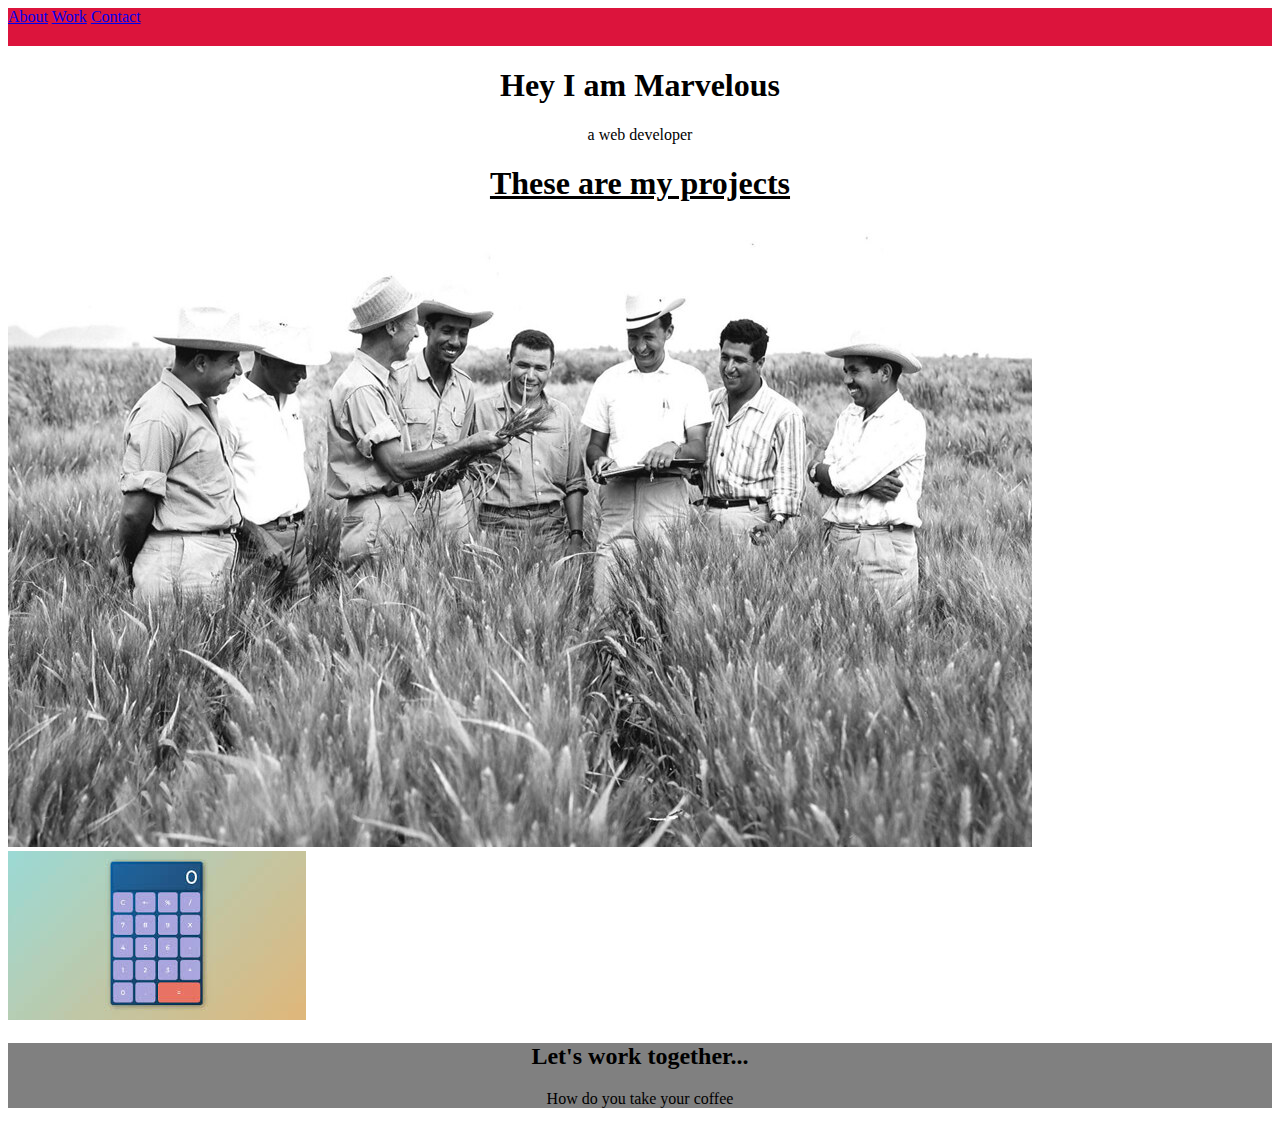
<file: index.html>
<!DOCTYPE html>
<html lang="en">
<head>
    <meta charset="UTF-8">
    <meta http-equiv="X-UA-Compatible" content="IE=edge">
    <meta name="viewport" content="width=device-width, initial-scale=1.0">
    <title>Personal Portfolio</title>
    <link rel="stylesheet" href="style.css">
</head>
<body>
    <div class="gg">
        <a href="index.html">About</a>
        <a href="work.html">Work</a>
        <a href="contact.html">Contact</a>
    </div>
    
    <div class="heading">
        <h1>Hey I am Marvelous</h1>
        <p>a web developer</p>

    </div>
    <div class="projects">
        <h1 id="second"><strong>These are my projects</strong></h1>
        <a id="one" href="https://en.wikipedia.org/wiki/Norman_Borlaug"><img src="./photos/tribute-page-main-image.jpg" alt=""></a>
        <br>

        <a  id="pho" href=""><img src="./photos/images.jpg" alt=""></a>
    </div>
    <div class="inner">
        <h2>Let's work together...</h2>
        <p>How do you take your coffee</p>
    </div>
</body>
</html>
</file>
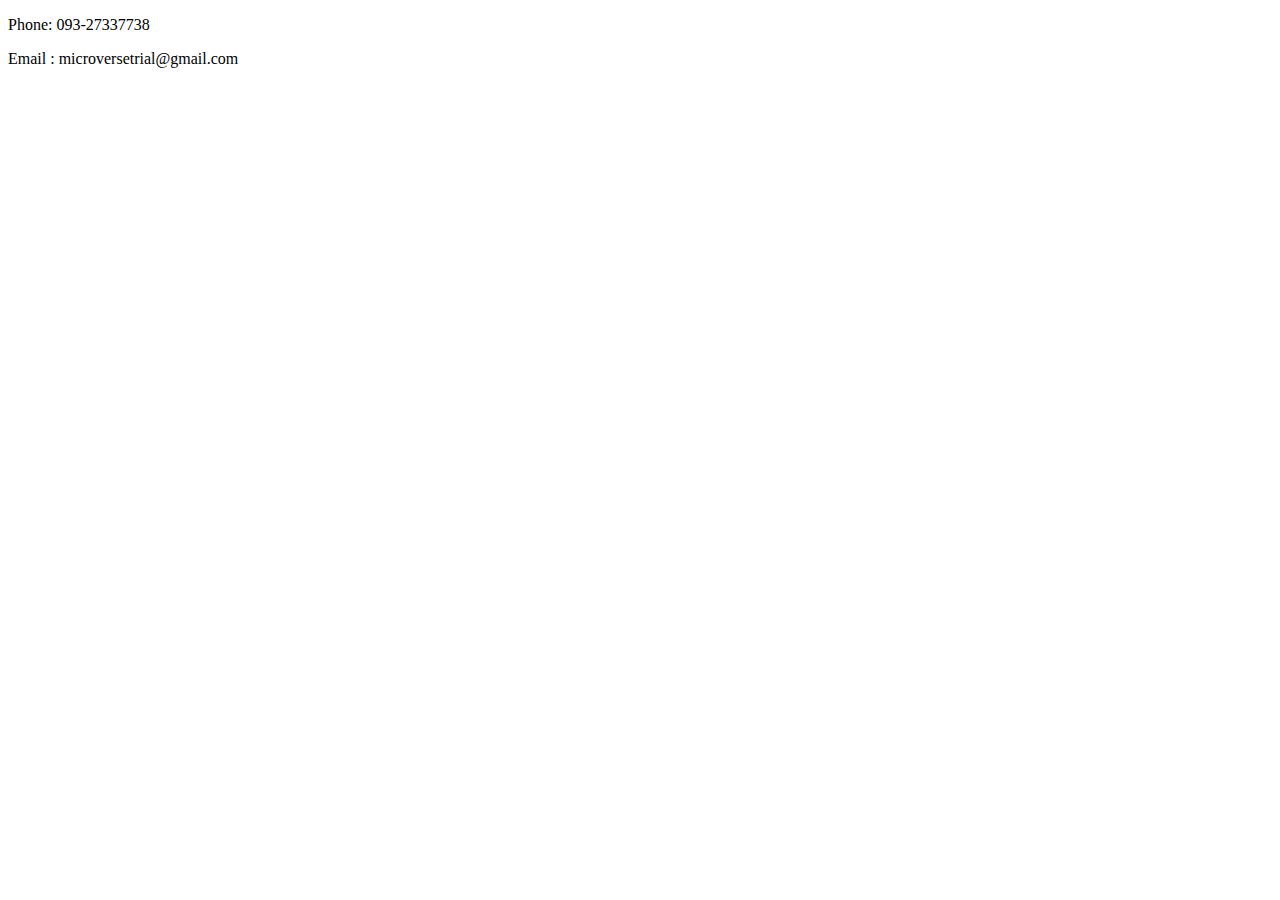
<file: contact.html>
<!DOCTYPE html>
<html lang="en">
<head>
    <meta charset="UTF-8">
    <meta http-equiv="X-UA-Compatible" content="IE=edge">
    <meta name="viewport" content="width=device-width, initial-scale=1.0">
    <title>Contact</title>
</head>
<body>
    <p>Phone: 093-27337738</p>
    <p>Email : microversetrial@gmail.com</p>
</body>
</html>
</file>
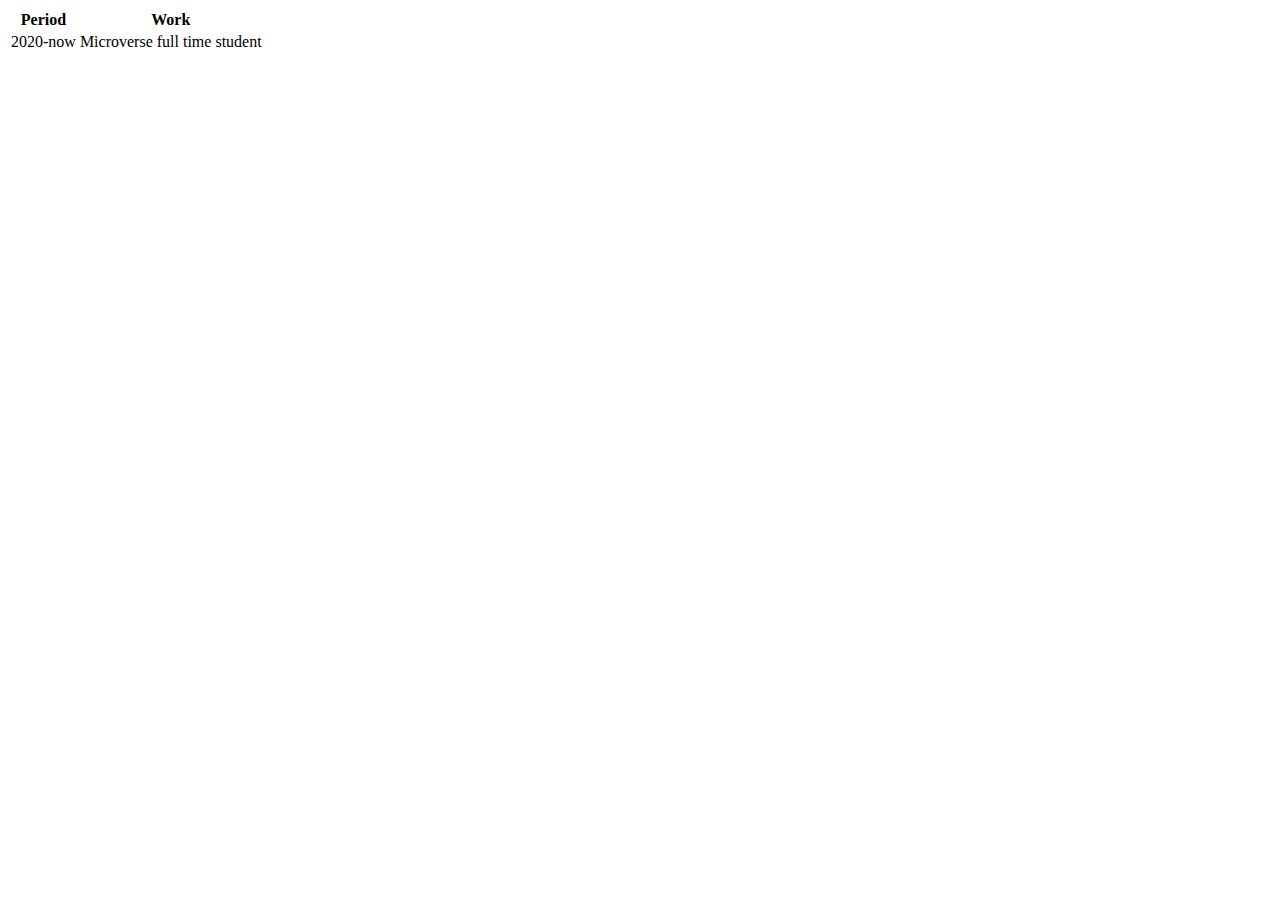
<file: work.html>
<!DOCTYPE html>
<html lang="en">
<head>
    <meta charset="UTF-8">
    <meta http-equiv="X-UA-Compatible" content="IE=edge">
    <meta name="viewport" content="width=device-width, initial-scale=1.0">
    <title>Work</title>
</head>
<body>
    <table>
        <thead>
            <th>Period</th>
            <th>Work</th>
        </thead>
        <tr>
            <td>2020-now</td>
            <td>Microverse full time student</td>
        </tr>
    </table>
</body>
</html>
</file>
<file: style.css>
.heading{
    text-align: center;
}
#second{
    text-align: center;
    text-decoration: underline;
}
.inner{
    margin: 0 auto;
    text-align: center;
    background: grey;
}

.gg{
    text-align: left;
    height: 1cm;
    text-decoration: aliceblue;
    background-color: crimson;
}
</file>
